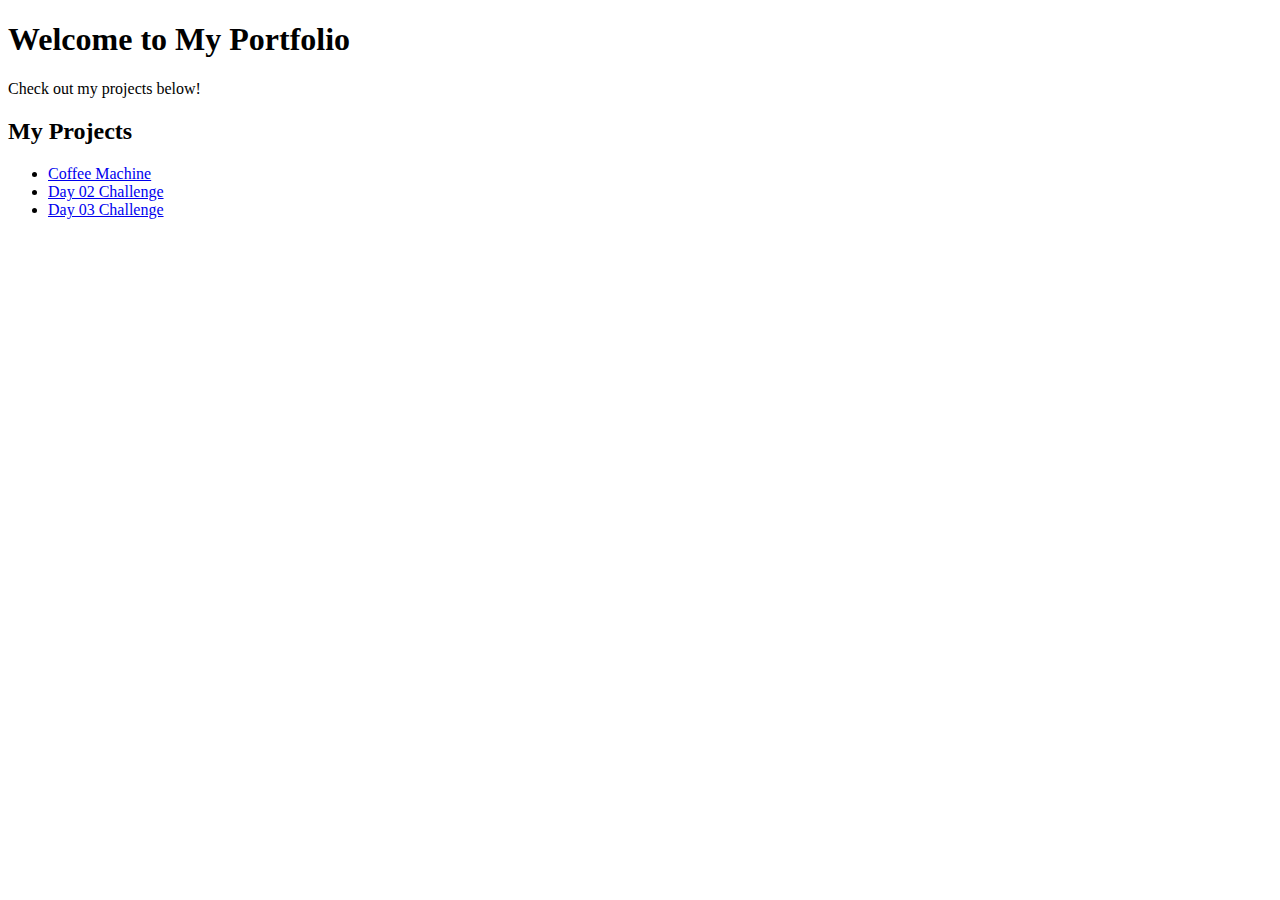
<file: index.html>
<!DOCTYPE html>
<html lang='en'>
<head>
    <meta charset='UTF-8'>
    <meta name='viewport' content='width=device-width, initial-scale=1.0'>
    <title>Portfolio</title>
</head>
<body>
    <h1>Welcome to My Portfolio</h1>
    <p>Check out my projects below!</p>
</body>

<section id="projects">
    <h2>My Projects</h2>
    <ul>
        <li><a href="./projects/CoffeeMachine/README.md">Coffee Machine</a></li>
        <li><a href="./projects/day_02/README.md">Day 02 Challenge</a></li>
        <li><a href="./projects/day_03/README.md">Day 03 Challenge</a></li>
    </ul>
</section>

</html>
</file>
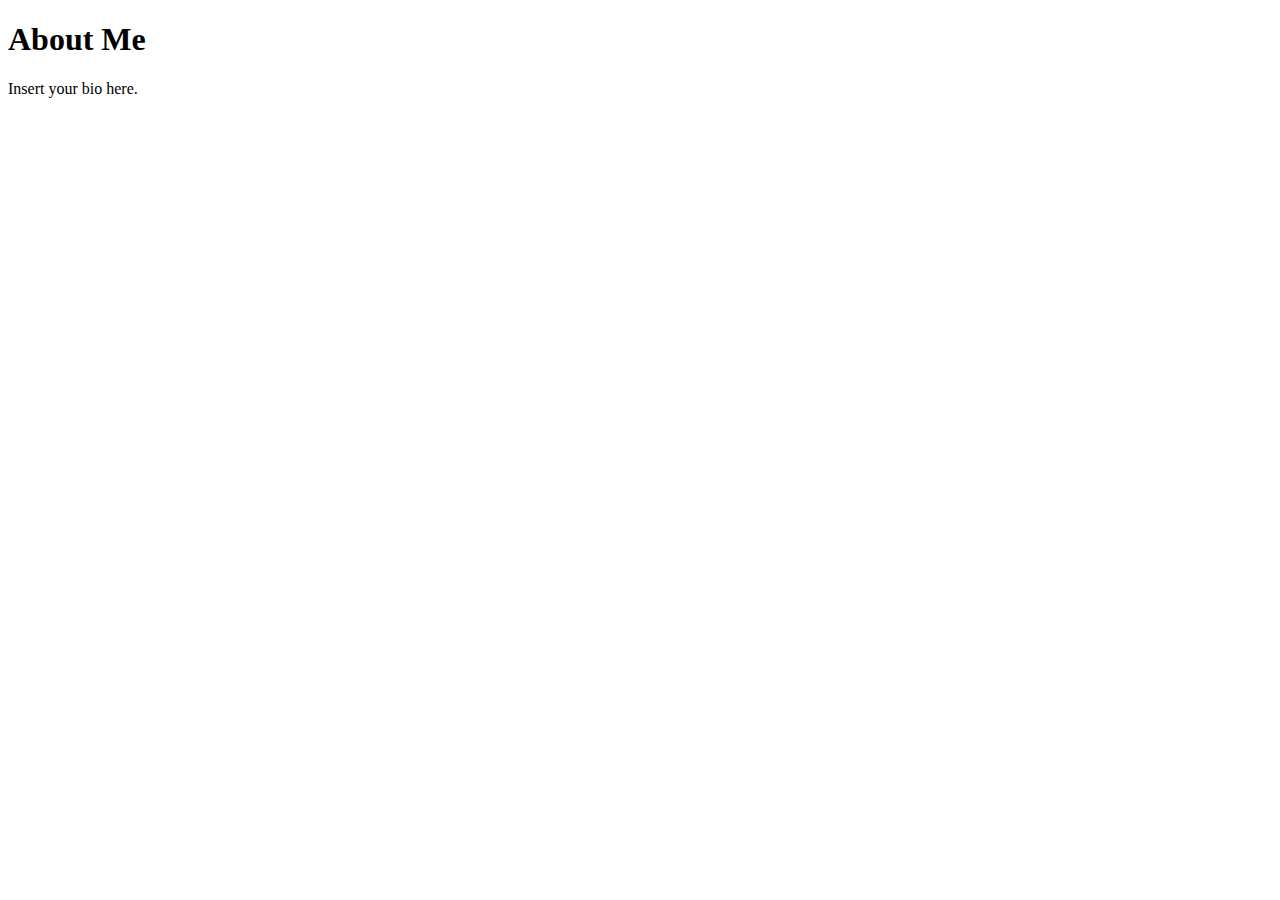
<file: about.html>
<!DOCTYPE html>
<html lang='en'>
<head>
    <meta charset='UTF-8'>
    <meta name='viewport' content='width=device-width, initial-scale=1.0'>
    <title>About Me</title>
</head>
<body>
    <h1>About Me</h1>
    <p>Insert your bio here.</p>
</body>
</html>
</file>
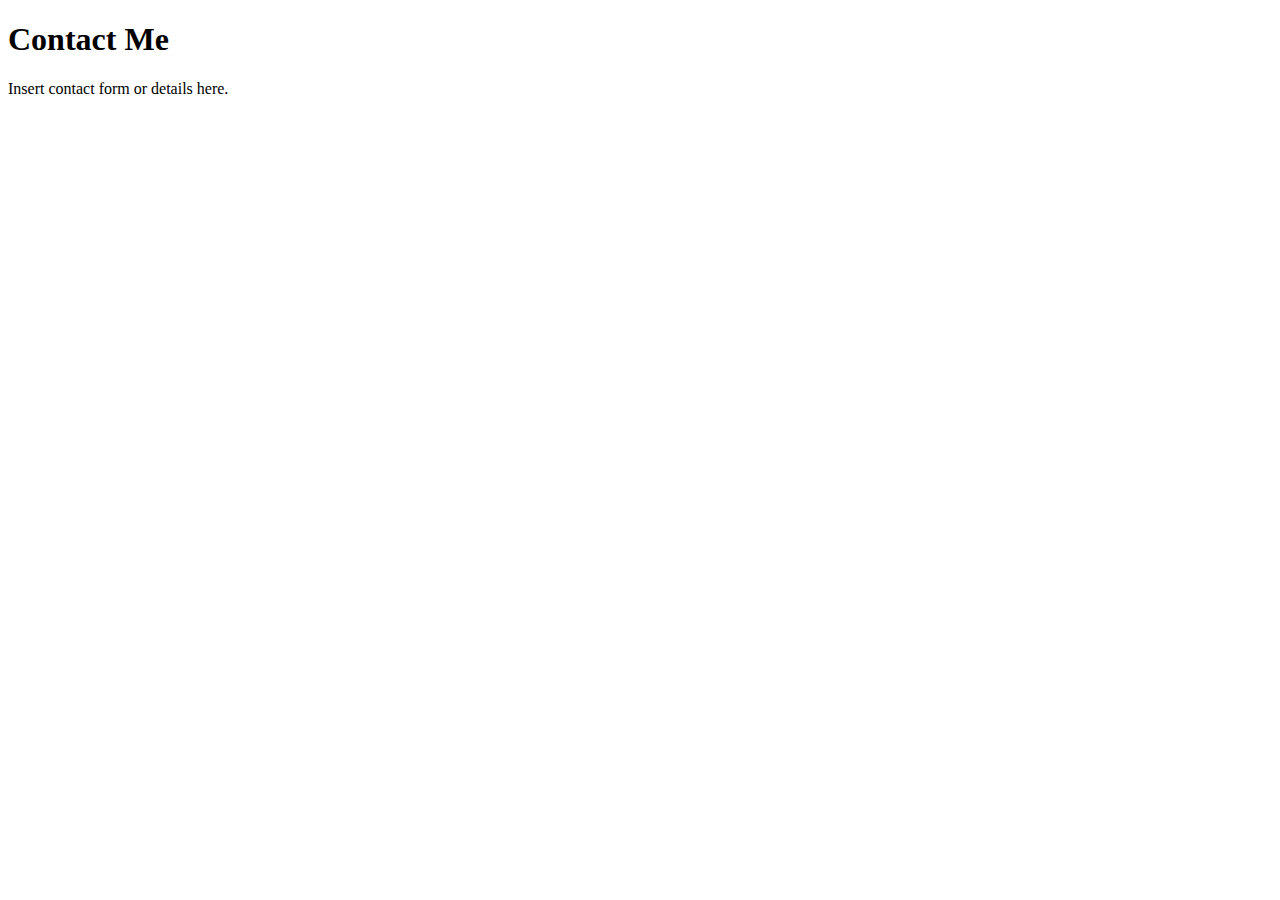
<file: contact.html>
<!DOCTYPE html>
<html lang='en'>
<head>
    <meta charset='UTF-8'>
    <meta name='viewport' content='width=device-width, initial-scale=1.0'>
    <title>Contact Me</title>
</head>
<body>
    <h1>Contact Me</h1>
    <p>Insert contact form or details here.</p>
</body>
</html>
</file>
